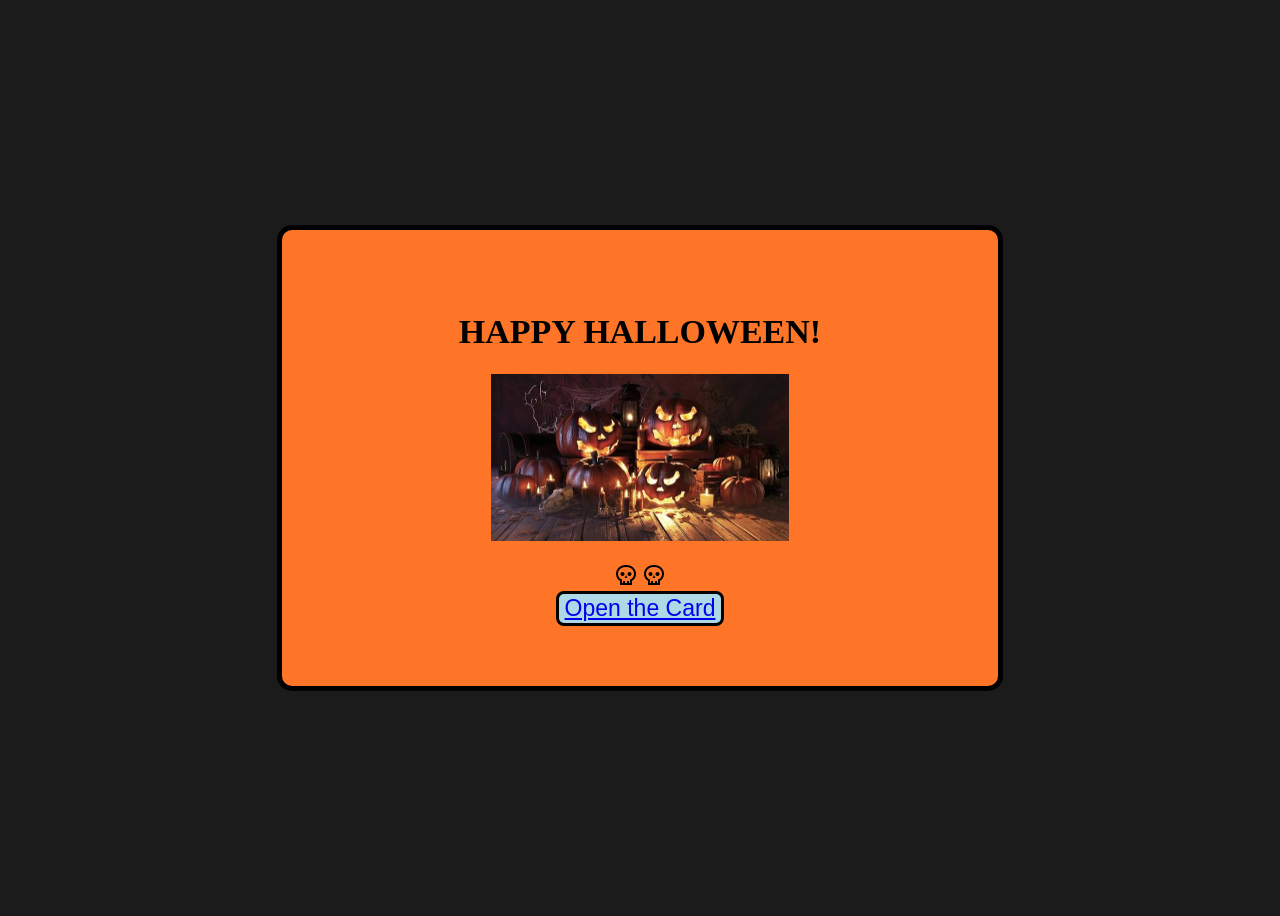
<file: index.html>
<!DOCTYPE html>
<head>
    <link rel="stylesheet" href="style.css">
    <title>Index</title>
    <link rel="stylesheet" href="https://fonts.googleapis.com/css2?family=Material+Symbols+Outlined:opsz,wght,FILL,GRAD@24,400,0,0&icon_names=skull" />
    <link rel="icon" type="x-icon" href=pumpkinfavicon.png>
</head>
<body>
    <script>
       function halloweengreeting(){
                alert("HAPPY HALLOWEEN!");
            } 
    </script>
    
    <div class="cardformatting">
        <h1>HAPPY HALLOWEEN!</h1>
        <img src="halloweenphoto.jpeg" width=50%><br><br>
        <div class="iconformatting">
            <span class="material-symbols-outlined">
skull
</span>
            <span class="material-symbols-outlined">
skull
</span><br>
        </div>
            <button class="buttonformatting" onclick="halloweengreeting()"><a href="inside.html">Open the Card</a></button>
    </div>
</body>
</file>
<file: style.css>
body{
    display: flex;
    justify-content: center;
    align-items: center;
    min-height: 100vh;
    background-color: #1B1B1B;
}
h1{
    font-family: georgia, serif;
    font-size: 34px;
}
p{
    font-family: arial, sans-serif;
    color: #333333;
}
.cardformatting{
    background-color: #FF7528;
    width:676 px;
    length:323.529px;
    padding:60px;
    border: 5px solid black;
    border-radius: 15px;
    text-align: center;
}
.cardformatting2{
    background-color: #FF7528;
    width:676 px;
    length:323.529px;
    padding:60px;
    margin-top: 4px;
    border: 5px solid black;
    border-radius: 15px;
    text-align: center;
}
.vertical-container{
    display: flex;
    flex-direction: column;
    gap: 10px;
}
.buttonformatting{
    font-size: 23px;
    border: solid black;
    border-radius: 8px;
    background-color:#ADD8E6;
    color:black;
    text-decoration: none;
}
    
.buttonformatting:hover{
    background-color: #4169E1;
}

.iconformatting{
    margin-top:0px;
}
.buttonforconfetti{
    font-size: 23px;
    border: solid black;
    border-radius: 8px;
    background-color:#ADD8E6;
    color:black;
    text-decoration: none;
}
.buttonforconfetti:hover{
    background-color: #4169E1;
}
</file>
